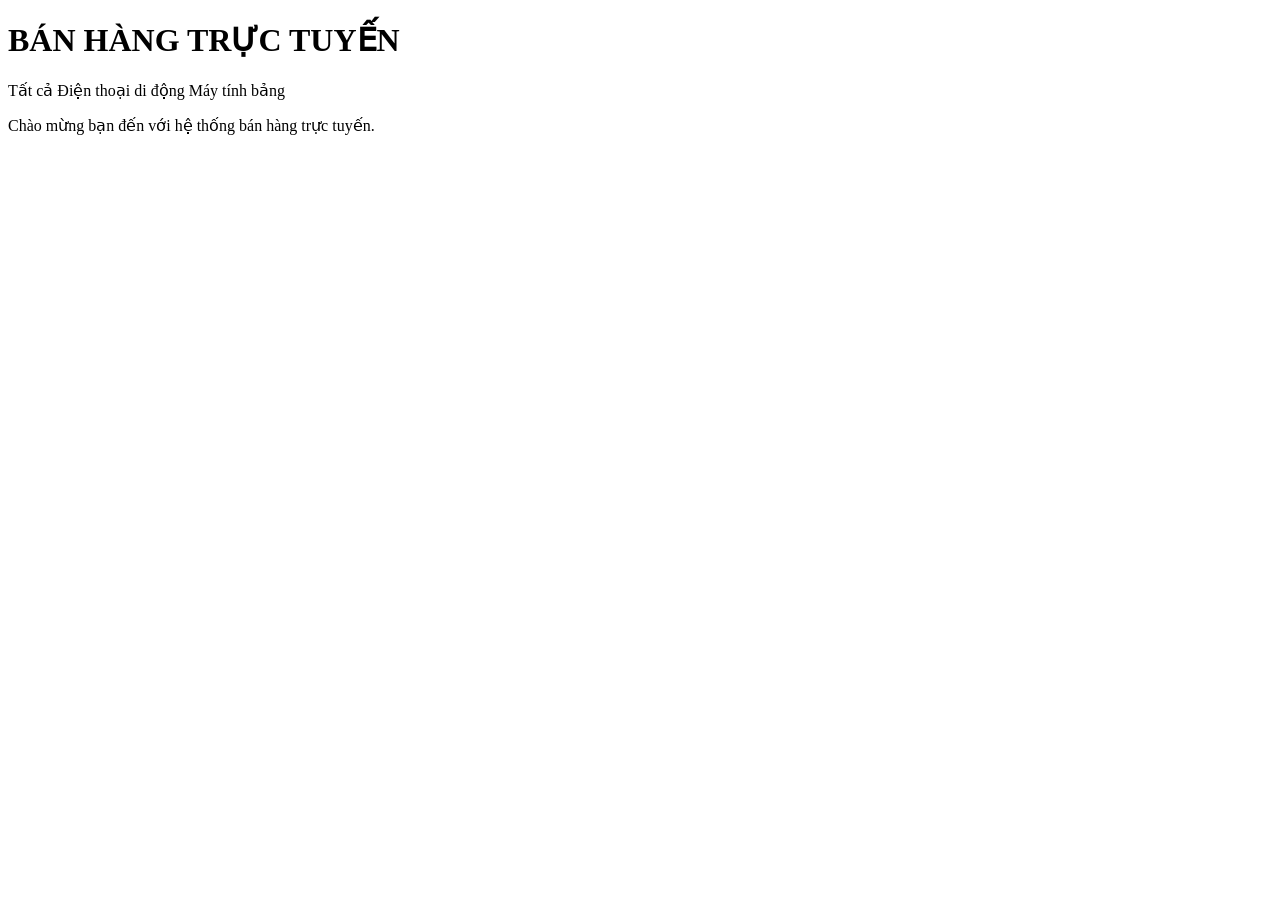
<file: src/main/resources/templates/index.html>
<!DOCTYPE html>
<html lang="vi" xmlns:th="http://www.thymeleaf.org">
<head>
    <meta charset="UTF-8">
    <title>Bán Hàng Trực Tuyến</title>
    <link rel="stylesheet" th:href="@{/css/style.css}">
</head>
<body>
    <header class="site-header">
        <h1>BÁN HÀNG TRỰC TUYẾN</h1>
        <nav>
            <a th:href="@{/products}">Tất cả</a>
            <a th:href="@{/products(categoryId=1)}">Điện thoại di động</a>
            <a th:href="@{/products(categoryId=2)}">Máy tính bảng</a>
        </nav>
    </header>
    <main>
        <p>Chào mừng bạn đến với hệ thống bán hàng trực tuyến.</p>
    </main>
</body>
</html>
</file>
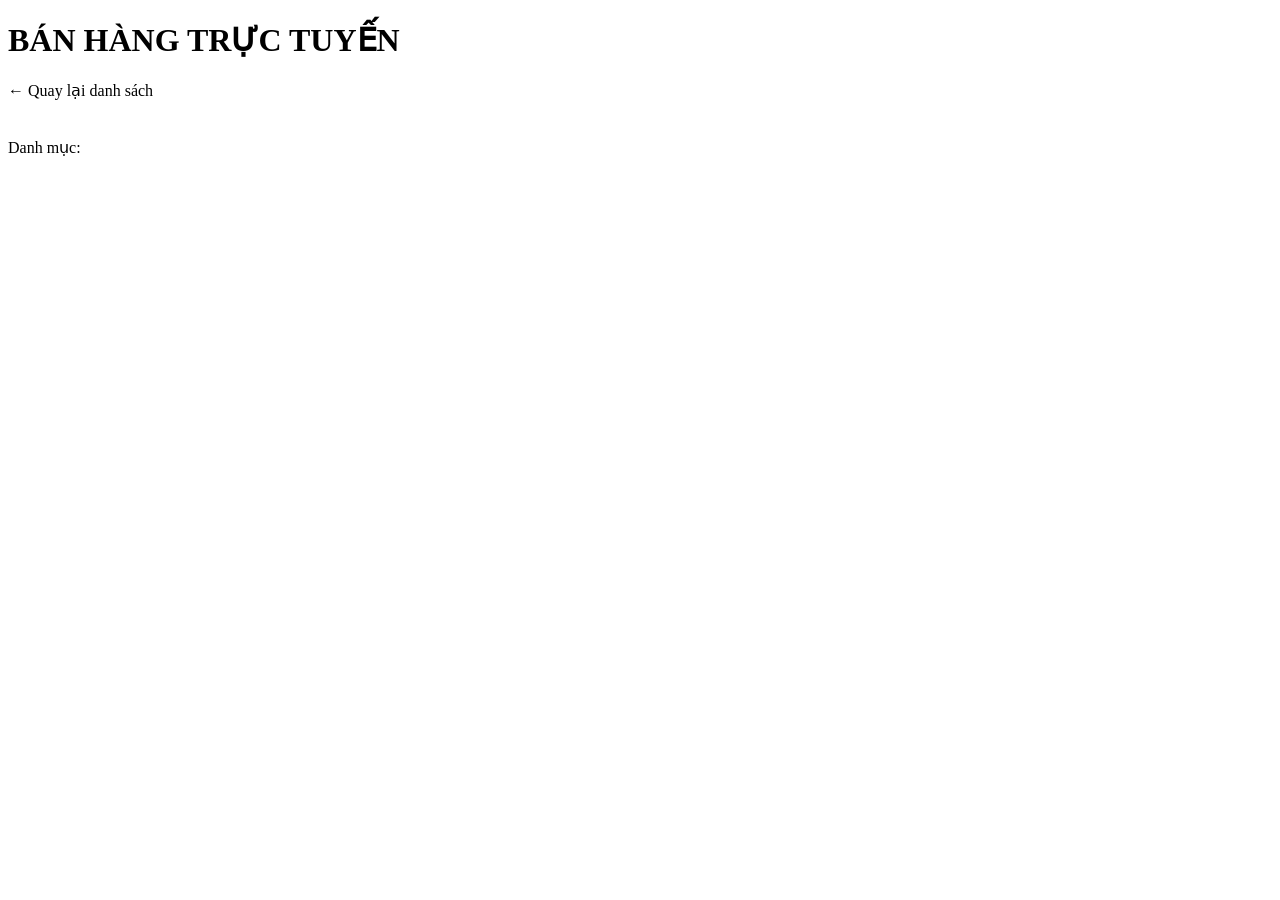
<file: src/main/resources/templates/product-detail.html>
<!DOCTYPE html>
<html lang="vi" xmlns:th="http://www.thymeleaf.org">
<head>
    <meta charset="UTF-8">
    <title th:text="${product.name}">Chi tiết sản phẩm</title>
    <link rel="stylesheet" th:href="@{/css/style.css}">
</head>
<body>
    <header class="site-header">
        <h1>BÁN HÀNG TRỰC TUYẾN</h1>
        <nav><a th:href="@{/products}">← Quay lại danh sách</a></nav>
    </header>

    <main>
        <img th:src="${product.image}" th:alt="${product.name}" style="max-width:320px;"/>
        <h2 th:text="${product.name}"></h2>
        <p th:text="${product.description}"></p>
        <p class="product-price" th:text="${#numbers.formatDecimal(product.price, 0, 'COMMA', 0, 'POINT')} + ' đ'"></p>
        <p>Danh mục: <span th:text="${categoryName}"></span></p>
    </main>
</body>
</html>
</file>
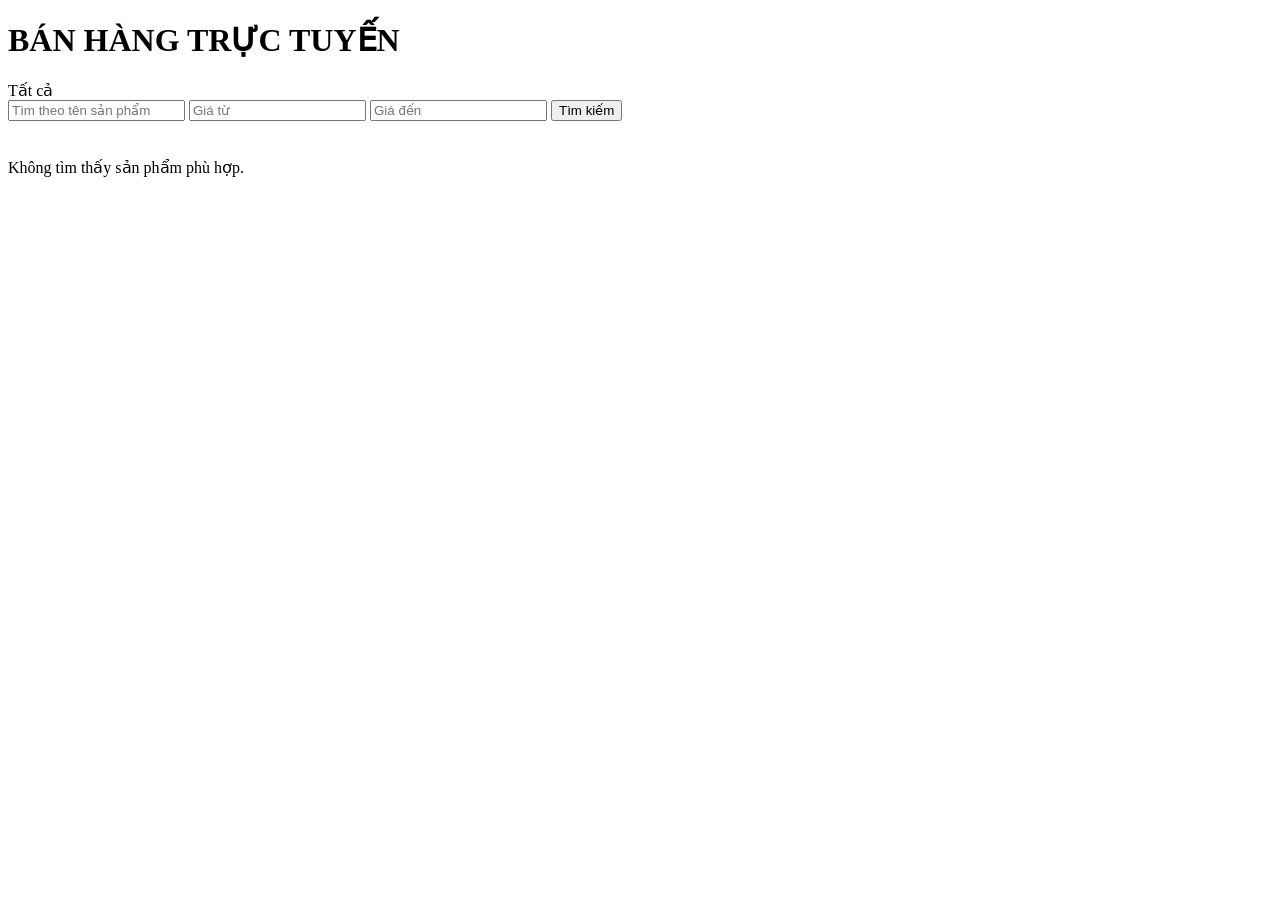
<file: src/main/resources/templates/products.html>
<!DOCTYPE html>
<html lang="vi" xmlns:th="http://www.thymeleaf.org">
<head>
    <meta charset="UTF-8">
    <title>Danh sách sản phẩm</title>
    <link rel="stylesheet" th:href="@{/css/style.css}">
</head>
<body>
    <header class="site-header">
        <h1>BÁN HÀNG TRỰC TUYẾN</h1>
        <nav>
            <a th:href="@{/products}">Tất cả</a>
            <a th:each="c : ${categories}"
               th:href="@{/products(categoryId=${c.id})}"
               th:text="${c.name}"></a>
        </nav>
    </header>

    <main>
        <form method="get" th:action="@{/products}">
            <input type="hidden" name="categoryId" th:value="${selectedCategoryId}"/>
            <input type="text" name="keyword" placeholder="Tìm theo tên sản phẩm" th:value="${keyword}"/>
            <input type="number" name="fromPrice" placeholder="Giá từ" th:value="${fromPrice}"/>
            <input type="number" name="toPrice" placeholder="Giá đến" th:value="${toPrice}"/>
            <button type="submit">Tìm kiếm</button>
        </form>

        <div class="product-grid">
            <a class="product-card"
               th:each="p : ${products}"
               th:href="@{/products/{id}(id=${p.id})}">
                <img th:src="${p.image}" th:alt="${p.name}"/>
                <h3 th:text="${p.name}"></h3>
                <p th:text="${p.description}"></p>
                <p class="product-price" th:text="${#numbers.formatDecimal(p.price, 0, 'COMMA', 0, 'POINT')} + ' đ'"></p>
            </a>
        </div>

        <p th:if="${#lists.isEmpty(products)}">Không tìm thấy sản phẩm phù hợp.</p>
    </main>
</body>
</html>
</file>
